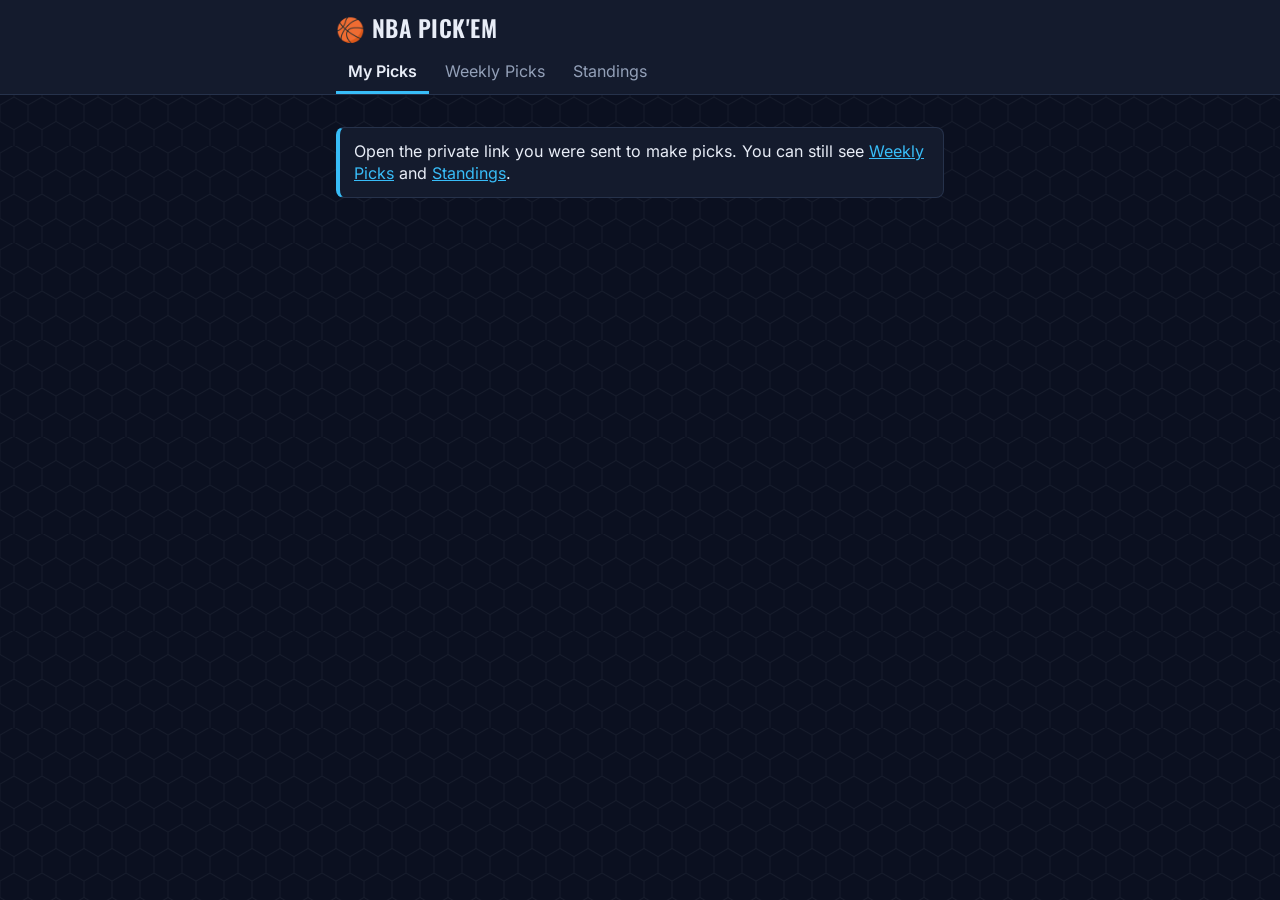
<file: site/index.html>
<!doctype html>
<html lang="en">
<head>
  <meta charset="utf-8">
  <meta name="viewport" content="width=device-width, initial-scale=1">
  <meta name="robots" content="noindex">
  <meta name="theme-color" content="#141b2d">
  <title>My Picks · NBA Pick'em</title>
  <link rel="stylesheet" href="style.css">
</head>
<body>
  <header>
    <h1>🏀 NBA Pick'em</h1>
    <nav>
      <a href="index.html" class="active">My Picks</a>
      <a href="picks.html">Weekly Picks</a>
      <a href="standings.html">Standings</a>
    </nav>
  </header>
  <main>
    <p class="subhead" id="subhead"></p>
    <div id="message"></div>
    <div id="games"></div>
  </main>

  <script src="config.js"></script>
  <script src="app.js"></script>
  <script>
    const token = getToken();
    const msg = document.getElementById("message");
    const list = document.getElementById("games");
    const subhead = document.getElementById("subhead");
    let teams = {}, games = [], week = null;
    let saved = {};    // picks stored in the database: game_id -> team_id
    let saving = {};   // taps waiting on the database: game_id -> team_id
    let queue = {};    // per-game save chain, so quick re-taps save in order

    async function init() {
      if (!requireConfig(msg)) return;
      if (!token) {
        showNotice(msg, "Open the private link you were sent to make picks. You can still see <a href='picks.html'>Weekly Picks</a> and <a href='standings.html'>Standings</a>.");
        return;
      }
      try {
        const [me] = await rpc("get_me", { p_token: token });
        if (!me) {
          showNotice(msg, "That link isn't valid. Ask the commissioner for yours.", true);
          return;
        }
        [teams, week] = await Promise.all([loadTeams(), loadWeeks().then(currentWeek)]);
        if (!week) {
          subhead.textContent = `Hi, ${me.display_name}.`;
          showNotice(msg, "No slate yet. The first one posts the Monday before opening night.");
          return;
        }
        subhead.textContent = `Hi, ${me.display_name} · ${weekLabel(week)}`;
        games = await loadSlateGames(week.id);
        await refreshPicks();
        showSummary();
        render();
        setInterval(render, 30000); // flip games to locked as tip-offs pass
      } catch (e) {
        showNotice(msg, `Couldn't load picks: ${esc(e.message)}`, true);
      }
    }

    async function refreshPicks() {
      const rows = await rpc("get_my_picks", { p_token: token, p_week_id: week.id });
      saved = Object.fromEntries(rows.map((r) => [r.game_id, r.picked_team_id]));
    }

    const pickedCount = () => games.filter((g) => saved[g.id]).length;

    function showSummary() {
      if (!games.length) {
        showNotice(msg, "No games this week (e.g., All-Star break). Enjoy the week off.");
        return;
      }
      const needPick = games.filter((g) => !isLocked(g) && !saved[g.id]).length;
      showNotice(msg, `<strong>${pickedCount()} of ${games.length} picked.</strong> ` +
        (needPick ? `${needPick} open game${needPick > 1 ? "s still need" : " still needs"} a pick. ` : "You're all set. ") +
        "Each tap saves instantly; change any pick until tip-off.");
    }

    function teamButton(game, teamId, score) {
      const t = teams[teamId] || { abbreviation: "?", name: "" };
      const picked = (saving[game.id] ?? saved[game.id]) === teamId;
      const winner = winnerId(game);
      const classes = ["team-btn"];
      if (picked) classes.push("picked");
      if (picked && saving[game.id]) classes.push("saving");
      if (picked && winner) classes.push(winner === teamId ? "correct" : "wrong");
      // ✓ / ✗ so right and wrong never rely on color alone.
      const mark = picked && winner ? (winner === teamId ? " ✓" : " ✗") : "";
      return `<button class="${classes.join(" ")}" data-game="${game.id}" data-team="${teamId}"
                ${isLocked(game) ? "disabled" : ""} aria-pressed="${picked}">
                <span class="abbr">${esc(t.abbreviation)}${mark}</span>
                <span class="name">${esc(t.name)}</span>
                ${game.status === "final" || game.status === "in_progress" ? `<span class="score">${score ?? ""}</span>` : ""}
              </button>`;
    }

    function pickState(game) {
      if (saving[game.id]) return `<span class="pick-state">Saving…</span>`;
      if (saved[game.id]) return `<span class="pick-state ok">✓ Pick saved</span>`;
      if (!isLocked(game)) return `<span class="pick-state todo">No pick yet</span>`;
      return "";
    }

    function render() {
      if (!games.length) {
        list.innerHTML = "";
        return;
      }
      list.innerHTML = games.map((g) => `
        <div class="game">
          <div class="game-meta"><span>${tipoffLabel(g)}</span><span>${statusLabel(g)}</span></div>
          <div class="teams">
            ${teamButton(g, g.away_team_id, g.away_score)}
            <span class="at">@</span>
            ${teamButton(g, g.home_team_id, g.home_score)}
          </div>
          <div class="game-foot">${pickState(g)}</div>
        </div>`).join("");
    }

    list.addEventListener("click", async (e) => {
      const btn = e.target.closest(".team-btn");
      if (!btn || btn.disabled) return;
      const gameId = Number(btn.dataset.game);
      const teamId = Number(btn.dataset.team);
      if (saved[gameId] === teamId && !saving[gameId]) return;
      saving[gameId] = teamId;
      render();
      const abbr = esc((teams[teamId] || {}).abbreviation || "?");
      try {
        const save = (queue[gameId] || Promise.resolve()).catch(() => {})
          .then(() => rpc("submit_pick", { p_token: token, p_game_id: gameId, p_team_id: teamId }));
        queue[gameId] = save;
        await save;
        if (saving[gameId] !== teamId) return; // a newer tap on this game is queued
        saved[gameId] = teamId;
        delete saving[gameId];
        const time = new Date().toLocaleTimeString("en-US", { hour: "numeric", minute: "2-digit" });
        showNotice(msg, `<strong>✓ ${abbr} saved at ${time}.</strong> ${pickedCount()} of ${games.length} picked. ` +
          "Change any pick until tip-off.");
      } catch (err) {
        if (saving[gameId] === teamId) delete saving[gameId];
        showNotice(msg, `<strong>${abbr} NOT saved:</strong> ${esc(err.message)}. Your previous pick still stands.`, true);
      }
      render();
    });

    // Warn before leaving while a pick is still being saved.
    window.addEventListener("beforeunload", (e) => {
      if (Object.keys(saving).length) {
        e.preventDefault();
        e.returnValue = "";
      }
    });

    init();
  </script>
</body>
</html>
</file>
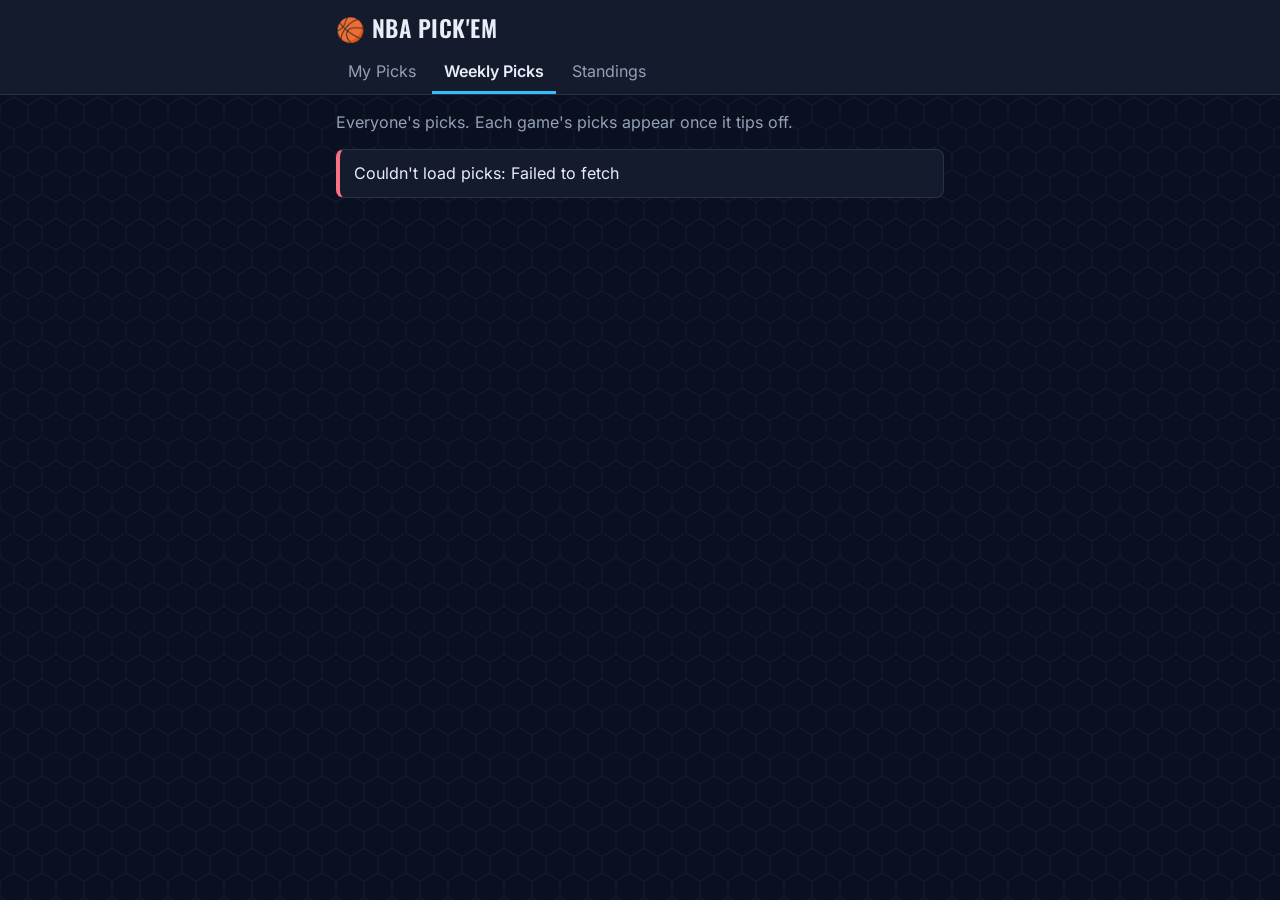
<file: site/picks.html>
<!doctype html>
<html lang="en">
<head>
  <meta charset="utf-8">
  <meta name="viewport" content="width=device-width, initial-scale=1">
  <meta name="robots" content="noindex">
  <meta name="theme-color" content="#141b2d">
  <title>Weekly Picks · NBA Pick'em</title>
  <link rel="stylesheet" href="style.css">
</head>
<body>
  <header>
    <h1>🏀 NBA Pick'em</h1>
    <nav>
      <a href="index.html">My Picks</a>
      <a href="picks.html" class="active">Weekly Picks</a>
      <a href="standings.html">Standings</a>
    </nav>
  </header>
  <main>
    <p class="subhead">Everyone's picks. Each game's picks appear once it tips off.</p>
    <div id="message"></div>
    <select id="week" aria-label="Week" hidden></select>
    <div class="table-wrap" id="grid"></div>
  </main>

  <script src="config.js"></script>
  <script src="app.js"></script>
  <script>
    const msg = document.getElementById("message");
    const grid = document.getElementById("grid");
    const weekSelect = document.getElementById("week");
    let teams = {}, players = [], weeks = [];

    async function init() {
      if (!requireConfig(msg)) return;
      try {
        [teams, players, weeks] = await Promise.all([loadTeams(), loadPlayers(), loadWeeks()]);
        const current = currentWeek(weeks);
        if (!current) {
          showNotice(msg, "No slates yet.");
          return;
        }
        const today = todayPT();
        weekSelect.innerHTML = weeks
          .filter((w) => w.start_date <= today || w.id === current.id)
          .reverse()
          .map((w) => `<option value="${w.id}">${esc(weekLabel(w))}</option>`)
          .join("");
        weekSelect.value = current.id;
        weekSelect.hidden = false;
        weekSelect.addEventListener("change", () => showWeek(Number(weekSelect.value)));
        await showWeek(current.id);
      } catch (e) {
        showNotice(msg, `Couldn't load picks: ${esc(e.message)}`, true);
      }
    }

    async function showWeek(weekId) {
      msg.innerHTML = "";
      const [games, picks] = await Promise.all([
        loadSlateGames(weekId),
        rpc("get_week_picks", { p_week_id: weekId }),
      ]);
      if (!games.length) {
        grid.innerHTML = "";
        showNotice(msg, "No games this week.");
        return;
      }
      const byKey = Object.fromEntries(picks.map((p) => [`${p.player_id}:${p.game_id}`, p]));
      const abbr = (id) => esc((teams[id] || {}).abbreviation || "?");

      // Players are rows (the league can grow), games are columns (7 at most).
      const points = (p) => games.filter((g) => byKey[`${p.id}:${g.id}`]?.is_correct === true).length;
      const ranked = players
        .map((p) => ({ ...p, pts: points(p) }))
        .sort((a, b) => b.pts - a.pts || a.display_name.localeCompare(b.display_name));

      const gameHead = (g) => {
        const score = `${g.away_score ?? 0}–${g.home_score ?? 0}`;
        const detail = g.status === "final" ? score
          : g.status === "in_progress" ? `Live ${score}`
          : g.status === "postponed" ? "Postponed"
          : shortTip(g);
        return `<th class="game-col"><span class="matchup">${abbr(g.away_team_id)}</span>` +
               `<span class="matchup">@${abbr(g.home_team_id)}</span><small>${detail}</small></th>`;
      };
      const header = `<tr><th class="player-col">Player</th><th class="num pts-col">Pts</th>${games.map(gameHead).join("")}</tr>`;

      const cell = (p, g) => {
        if (!isLocked(g)) return `<td class="pick hidden" title="Hidden until tip-off">🔒</td>`;
        const pick = byKey[`${p.id}:${g.id}`];
        if (!pick) return `<td class="pick none">—</td>`;
        const cls = pick.is_correct === true ? "correct" : pick.is_correct === false ? "wrong" : "";
        const mark = pick.is_correct === true ? " ✓" : pick.is_correct === false ? " ✗" : "";
        return `<td class="pick ${cls}">${abbr(pick.picked_team_id)}${mark}</td>`;
      };
      const rows = ranked.map((p) =>
        `<tr><td class="player-col">${esc(p.display_name)}</td><td class="num pts-col">${p.pts}</td>` +
        `${games.map((g) => cell(p, g)).join("")}</tr>`).join("");

      grid.innerHTML = `<table><thead>${header}</thead><tbody>${rows}</tbody></table>`;
      pinPoints();
      document.fonts.ready.then(pinPoints); // fonts can change the name column's width
    }

    // Pin the Pts column right after the name column, however wide the longest name is.
    function pinPoints() {
      const table = grid.querySelector("table");
      const nameCol = table?.querySelector(".player-col");
      if (nameCol) table.style.setProperty("--name-w", `${nameCol.offsetWidth}px`);
    }

    // "Sat 7:00p": short enough to keep game columns narrow on phones.
    function shortTip(g) {
      if (!g.tipoff_utc) return "TBD";
      const d = new Date(g.tipoff_utc);
      const day = d.toLocaleString("en-US", { weekday: "short" });
      const time = d.toLocaleString("en-US", { hour: "numeric", minute: "2-digit" }).replace(" AM", "a").replace(" PM", "p");
      return `${day} ${time}`;
    }

    init();
  </script>
</body>
</html>
</file>
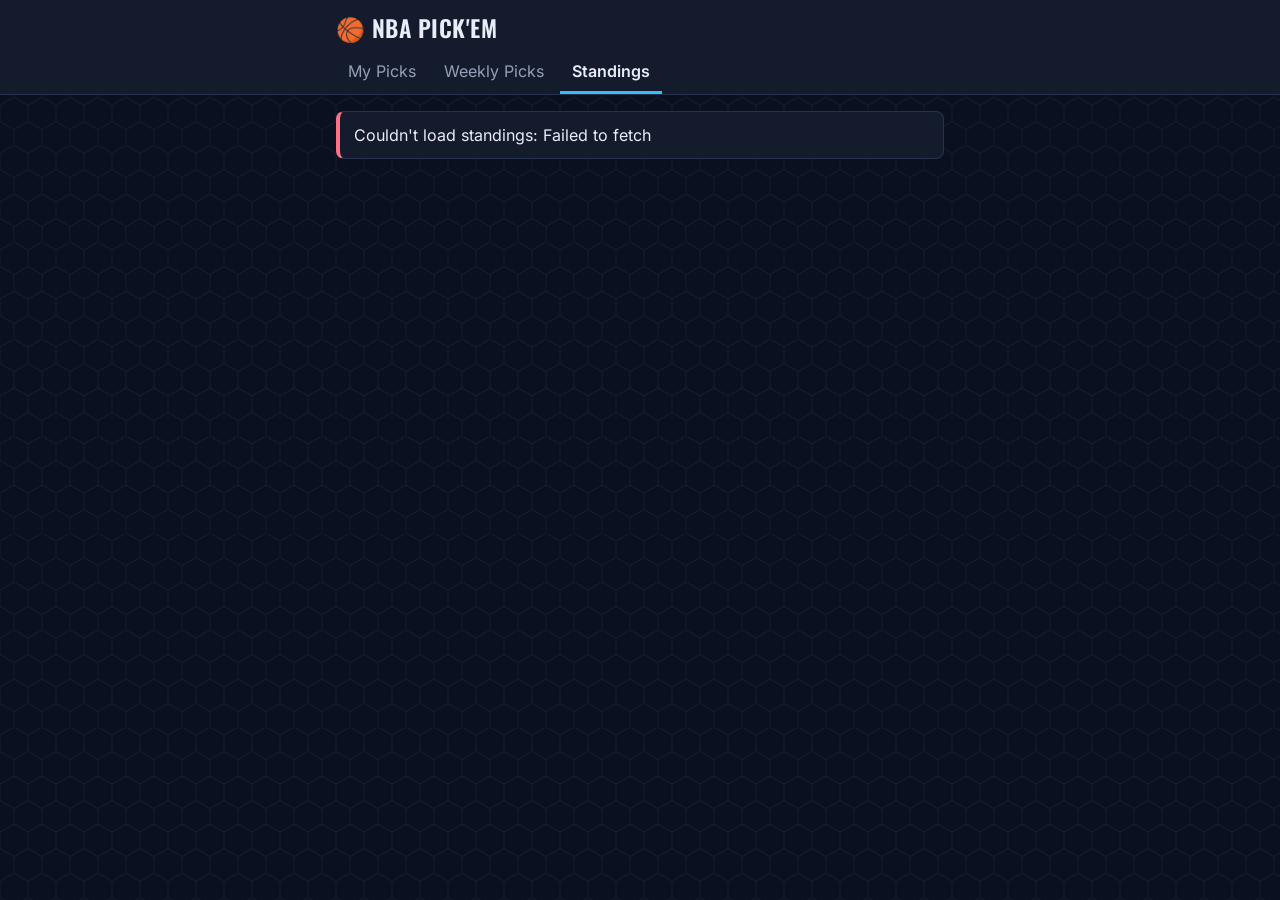
<file: site/standings.html>
<!doctype html>
<html lang="en">
<head>
  <meta charset="utf-8">
  <meta name="viewport" content="width=device-width, initial-scale=1">
  <meta name="robots" content="noindex">
  <meta name="theme-color" content="#141b2d">
  <title>Standings · NBA Pick'em</title>
  <link rel="stylesheet" href="style.css">
</head>
<body>
  <header>
    <h1>🏀 NBA Pick'em</h1>
    <nav>
      <a href="index.html">My Picks</a>
      <a href="picks.html">Weekly Picks</a>
      <a href="standings.html" class="active">Standings</a>
    </nav>
  </header>
  <main>
    <div id="message"></div>
    <h2 id="season-title" hidden>Season</h2>
    <div class="table-wrap" id="season"></div>
    <h2 id="week-title" hidden>Week</h2>
    <select id="week" aria-label="Week" hidden></select>
    <div class="table-wrap" id="weekly"></div>
  </main>

  <script src="config.js"></script>
  <script src="app.js"></script>
  <script>
    const msg = document.getElementById("message");
    const weekSelect = document.getElementById("week");

    function table(rows) {
      if (!rows.length) return "<p class='subhead'>No players yet.</p>";
      const lead = rows[0].points;
      const body = rankRows(rows).map((r) => {
        const width = lead > 0 ? Math.round((r.points / lead) * 100) : 0;  // bar vs. the leader
        const back = r.points === lead ? "—" : `−${lead - r.points}`;
        return `<tr class="standing${r.rank === 1 && lead > 0 ? " leader" : ""}" style="--w:${width}%">
                  <td class="num">${r.rank}</td><td>${esc(r.display_name)}</td>
                  <td class="num">${r.points}</td><td class="num back">${back}</td></tr>`;
      }).join("");
      return `<table><thead><tr><th class="num">#</th><th>Player</th><th class="num">Pts</th><th class="num">Back</th></tr></thead>
              <tbody>${body}</tbody></table>`;
    }

    async function showWeek(weekId) {
      const rows = await api(`weekly_standings?select=display_name,points&week_id=eq.${weekId}&order=points.desc,display_name.asc`);
      document.getElementById("weekly").innerHTML = table(rows);
    }

    async function init() {
      if (!requireConfig(msg)) return;
      try {
        const weeks = await loadWeeks();
        const current = currentWeek(weeks);
        if (!current) {
          showNotice(msg, "No standings yet. The season hasn't started.");
          return;
        }
        const seasonRows = await api(`season_standings?select=display_name,points&season=eq.${current.season}&order=points.desc,display_name.asc`);
        document.getElementById("season-title").textContent =
          current.is_test ? "Test season" : `${current.season}–${String(current.season + 1).slice(2)} season`;
        document.getElementById("season-title").hidden = false;
        document.getElementById("season").innerHTML = table(seasonRows);

        const today = todayPT();
        weekSelect.innerHTML = weeks
          .filter((w) => w.season === current.season && (w.start_date <= today || w.id === current.id))
          .reverse()
          .map((w) => `<option value="${w.id}">${esc(weekLabel(w))}</option>`)
          .join("");
        weekSelect.value = current.id;
        document.getElementById("week-title").hidden = false;
        weekSelect.hidden = false;
        weekSelect.addEventListener("change", () => showWeek(Number(weekSelect.value)));
        await showWeek(current.id);
      } catch (e) {
        showNotice(msg, `Couldn't load standings: ${esc(e.message)}`, true);
      }
    }

    init();
  </script>
</body>
</html>
</file>
<file: site/style.css>
/* NBA Pick'em — "Arena" theme. Dark only.
   Fonts: Oswald (headings, team names) + Inter (text), self-hosted in fonts/ (SIL OFL).
   Contrast: every text/background pair below meets WCAG AA (4.5:1). */

@font-face { font-family: "Inter"; font-weight: 400; font-display: swap; src: url("fonts/inter-400.woff2") format("woff2"); }
@font-face { font-family: "Inter"; font-weight: 600; font-display: swap; src: url("fonts/inter-600.woff2") format("woff2"); }
@font-face { font-family: "Oswald"; font-weight: 500; font-display: swap; src: url("fonts/oswald-500.woff2") format("woff2"); }
@font-face { font-family: "Oswald"; font-weight: 600; font-display: swap; src: url("fonts/oswald-600.woff2") format("woff2"); }

:root {
  color-scheme: dark;
  --bg: #0b1020;
  --card: #141b2d;
  --line: #26324b;
  --text: #e8edf7;
  --muted: #93a0b8;
  --accent: #38bdf8;         /* sky blue */
  --accent-text: #06121f;
  --good: #22c55e;           /* correct pick fill */
  --good-text: #04130a;
  --good-soft: #0f2e1d;      /* weekly table cell */
  --good-line: #4ade80;
  --bad: #fb7185;            /* wrong pick fill (dark text: 7.3:1) */
  --bad-text: #1a0508;
  --bad-soft: #3a1420;
  --bad-line: #fda4af;
  --locked-bg: #1b2438;
  --display: "Oswald", "Arial Narrow", sans-serif;
}

* { box-sizing: border-box; }

body {
  margin: 0;
  min-height: 100vh;
  /* Subtle hexagon texture; cards sit on top with solid backgrounds. */
  background: url('data:image/svg+xml,%3Csvg%20xmlns%3D%22http%3A//www.w3.org/2000/svg%22%20width%3D%2228%22%20height%3D%2248.5%22%20viewBox%3D%220%200%2028%2048.5%22%3E%3Cpath%20d%3D%22M14%200%20L28%208.08%20L28%2024.25%20L14%2032.33%20L0%2024.25%20L0%208.08%20Z%20M14%2032.33%20L14%2048.5%22%20fill%3D%22none%22%20stroke%3D%22rgba%28147%2C160%2C184%2C0.08%29%22%20stroke-width%3D%221%22/%3E%3C/svg%3E') 0 0 / 28px 48.5px, var(--bg);
  color: var(--text);
  font: 16px/1.4 "Inter", system-ui, -apple-system, "Segoe UI", Roboto, sans-serif;
}

strong { font-weight: 600; }
a { color: var(--accent); }

header {
  background: var(--card);
  border-bottom: 1px solid var(--line);
  padding: 12px 16px 0;
}

header h1 {
  margin-top: 0;
  margin-bottom: 8px;
  font-family: var(--display);
  font-weight: 600;
  font-size: 1.45rem;
  text-transform: uppercase;
  letter-spacing: 0.02em;
}

/* Line the header up with the centered page content on wide screens. */
header > * { max-width: 608px; margin-left: auto; margin-right: auto; }

nav { display: flex; gap: 4px; overflow-x: auto; }

nav a {
  padding: 8px 12px;
  color: var(--muted);
  text-decoration: none;
  border-bottom: 3px solid transparent;
  white-space: nowrap;
}

nav a.active { color: var(--text); border-bottom-color: var(--accent); font-weight: 600; }

main { max-width: 640px; margin: 0 auto; padding: 16px; }

h2 {
  font-family: var(--display);
  font-weight: 500;
  font-size: 1.1rem;
  text-transform: uppercase;
  letter-spacing: 0.03em;
  margin: 16px 0 8px;
}

.subhead { color: var(--muted); margin: 0 0 16px; }

.notice {
  background: var(--card);
  border: 1px solid var(--line);
  border-left: 4px solid var(--accent);
  border-radius: 8px;
  padding: 12px 14px;
  margin-bottom: 16px;
}

.notice.error { border-left-color: var(--bad); }

/* ---------- My Picks ---------- */

.game {
  background: var(--card);
  border: 1px solid var(--line);
  border-radius: 12px;
  padding: 12px;
  margin-bottom: 12px;
}

.game-meta {
  display: flex;
  justify-content: space-between;
  color: var(--muted);
  font-size: 0.85rem;
  margin-bottom: 8px;
}

.teams { display: grid; grid-template-columns: 1fr auto 1fr; gap: 8px; align-items: center; }
.at { color: var(--muted); font-size: 0.85rem; }

.team-btn {
  width: 100%;
  min-height: 60px;
  padding: 8px;
  border: 2px solid var(--line);
  border-radius: 10px;
  background: var(--card);
  color: var(--text);
  font: inherit;
  cursor: pointer;
}

.team-btn .abbr {
  display: block;
  font-family: var(--display);
  font-weight: 600;
  font-size: 1.45rem;
  line-height: 1.2;
}
.team-btn .name { display: block; font-size: 0.78rem; color: var(--muted); }
.team-btn .score { display: block; font-weight: 600; font-variant-numeric: tabular-nums; }

.team-btn.picked { border-color: var(--accent); background: var(--accent); color: var(--accent-text); }
.team-btn.picked .name { color: inherit; opacity: 0.85; }
.team-btn:disabled { cursor: default; }
.team-btn:disabled:not(.picked) { background: var(--locked-bg); }
.team-btn.picked.correct { background: var(--good); border-color: var(--good); color: var(--good-text); }
.team-btn.picked.wrong { background: var(--bad); border-color: var(--bad); color: var(--bad-text); }
.team-btn.picked.saving { opacity: 0.7; }
.team-btn:focus-visible { outline: 3px solid var(--text); outline-offset: 2px; }

.game-foot { margin-top: 8px; font-size: 0.85rem; text-align: center; min-height: 1.2em; }
.pick-state { color: var(--muted); }
.pick-state.ok { color: var(--good); font-weight: 600; }
.pick-state.todo { color: var(--bad); }

/* ---------- Tables ---------- */

.table-wrap { overflow-x: auto; margin-bottom: 24px; }

table {
  width: 100%;
  border-collapse: collapse;
  background: var(--card);
  border: 1px solid var(--line);
  border-radius: 8px;
}

th, td { padding: 10px 8px; text-align: left; border-bottom: 1px solid var(--line); white-space: nowrap; }
th { font-size: 0.78rem; color: var(--muted); font-weight: 600; }
td.num, th.num { text-align: right; font-variant-numeric: tabular-nums; }
td small { color: var(--muted); font-size: 0.75rem; }

/* Weekly Picks: players are rows, games are columns. Name + Pts stay pinned while games scroll.
   The name column fits the longest name; picks.html measures it into --name-w so Pts pins right after it. */
.player-col { position: sticky; left: 0; z-index: 1; background: var(--card); font-weight: 600; font-size: 0.9rem; }
.pts-col { position: sticky; left: var(--name-w, 0); z-index: 1; background: var(--card); font-weight: 600; font-size: 0.9rem; box-shadow: inset -1px 0 0 var(--line); }
th.game-col { text-align: center; padding: 6px 3px; line-height: 1.1; min-width: 40px; }
th.game-col .matchup { display: block; font-family: var(--display); font-weight: 500; font-size: 0.7rem; color: var(--text); letter-spacing: 0.02em; }
th.game-col small { display: block; margin-top: 2px; font-weight: 400; font-size: 0.6rem; }
td.pick { text-align: center; font-weight: 600; font-size: 0.78rem; padding-left: 3px; padding-right: 3px; }
td.pick.correct { background: var(--good-soft); color: var(--good-line); }
td.pick.wrong { background: var(--bad-soft); color: var(--bad-line); }
td.pick.hidden, td.pick.none { color: var(--muted); font-weight: 400; }

/* Standings: bar sized to points vs. the leader (--w set per row), leader stripe. */
tr.standing {
  background: linear-gradient(90deg, rgba(56, 189, 248, 0.30) 0, rgba(56, 189, 248, 0.10) var(--w), transparent var(--w));
}
tr.standing.leader { box-shadow: inset 4px 0 0 var(--accent); font-weight: 600; }
td.back { color: var(--muted); font-weight: 400; }

select {
  font: inherit;
  padding: 6px 8px;
  border-radius: 8px;
  border: 1px solid var(--line);
  background: var(--card);
  color: var(--text);
  margin-bottom: 12px;
}
</file>
